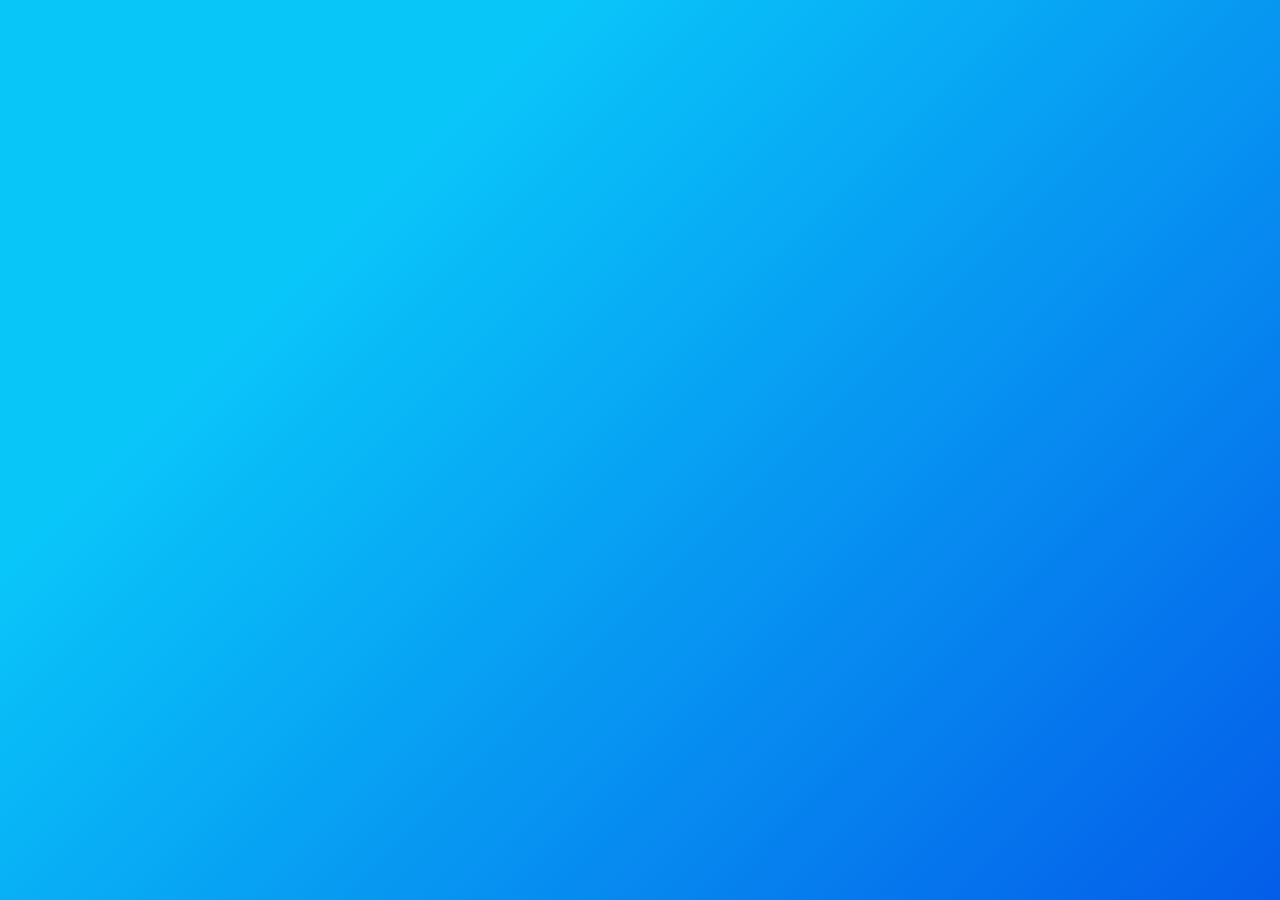
<file: 01. Poznajmy HTML/Kod do kolejnych odcinków/index.html>
<!DOCTYPE html>
<html lang="en">
    <head>
        <meta charset="UTF-8">
        <meta http-equiv="X-UA-Compatible" content="IE=edge">
        <meta name="viewport" content="width=device-width, initial-scale=1.0">
        <link
            href="https://fonts.googleapis.com/css2?family=Montserrat:wght@100;400;700&display=swap"
            rel="stylesheet">
        <link rel="stylesheet" href="./style.css">
        <title>MMC School</title>
    </head>
    <body>
 
    </body>
</html>
</file>
<file: 01. Poznajmy HTML/Kod do kolejnych odcinków/style.css>
* {
    box-sizing: border-box;
    margin: 0;
    padding: 0;
}
 
body {
    font-size: 36px;
    height: 100vh;
    font-family: 'Montserrat', sans-serif;
    background-color: #045de9;
    background-image: linear-gradient(315deg, #045de9 0%, #09c6f9 74%);
}
 
div {
    /* background-color: lime; */
}
 
p {
    /* background-color: gold; */
}
 
span {
    /* background-color: tomato; */
}
</file>
